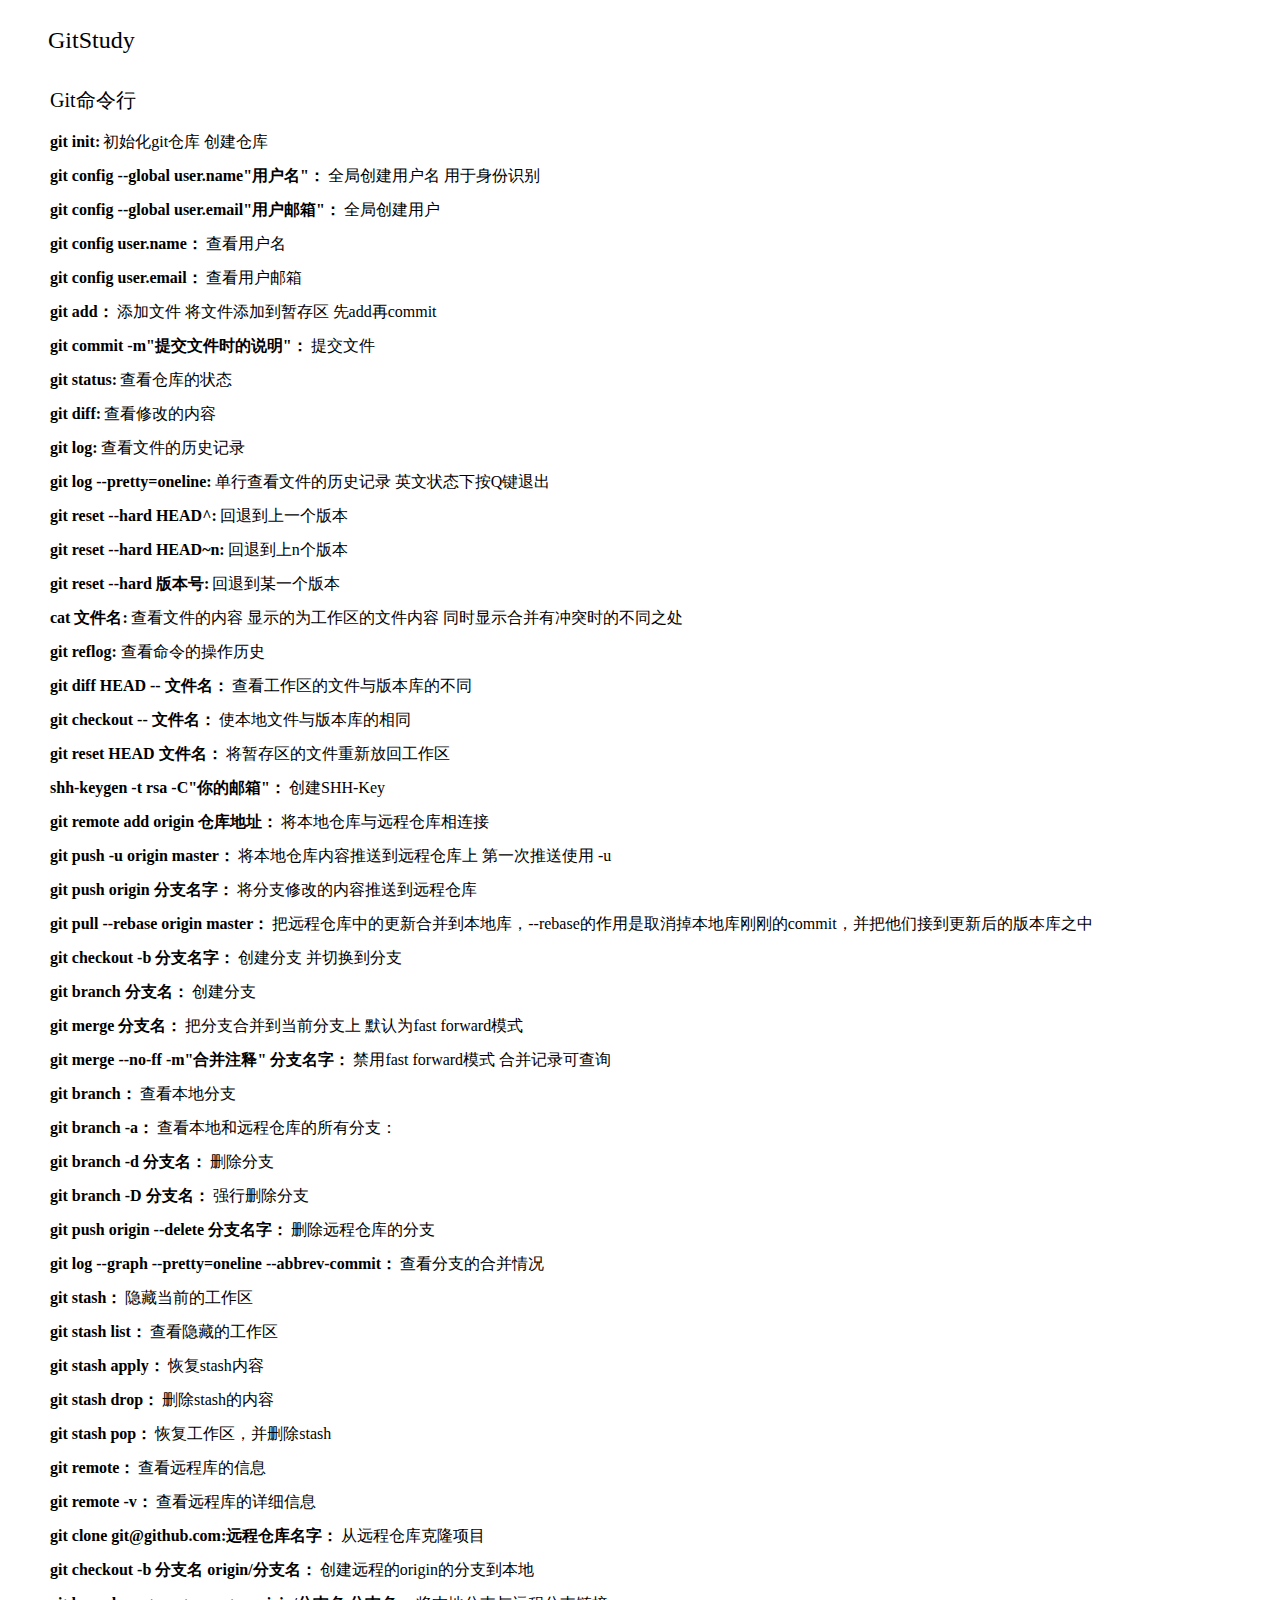
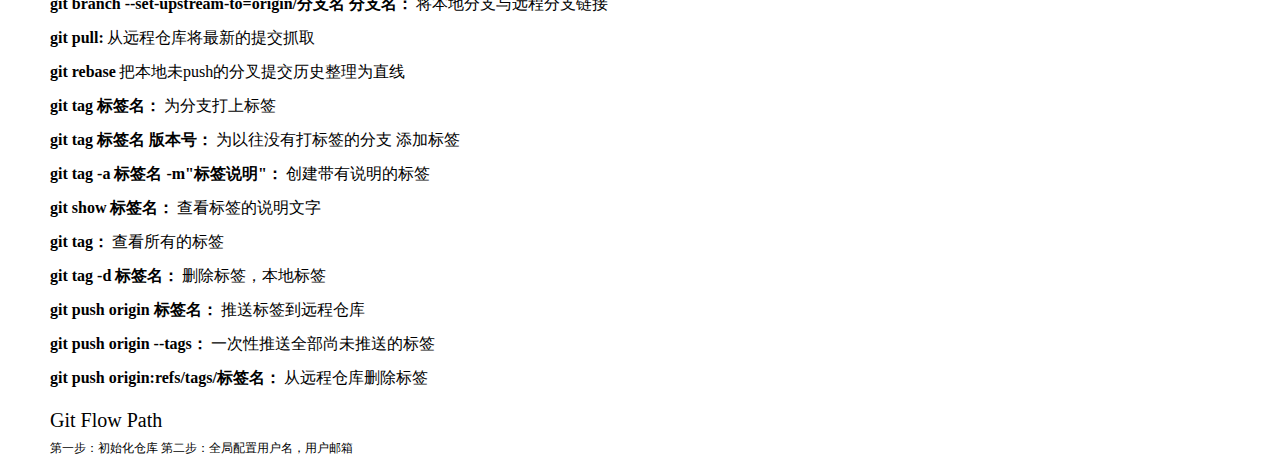
<file: index.html>
<!DOCTYPE html>
<html>
	<head>
		<meta charset="utf-8" />
		<meta name="renderer" content="webkit" />
		<link rel="stylesheet" type="text/css" href="css/index.css"/>
		<title>GitStudy</title>
	</head>
	<body>
		<header class="header">
			<h1>GitStudy</h1>
		</header>
		<div class="content">
			<h2>Git命令行</h2>
			<div class="commend-line">
				<span class="commend-name">git init:</span>
				<span class="commend-explain">初始化git仓库 创建仓库</span>
			</div>
			<div class="commend-line">
				<span class="commend-name">git config --global user.name"用户名"：</span>
				<span class="commend-explain">全局创建用户名 用于身份识别</span>
			</div>
			<div class="commend-line">
				<span class="commend-name">git config --global user.email"用户邮箱"：</span>
				<span class="commend-explain">全局创建用户</span>
			</div>
			<div class="commend-line">
				<span class="commend-name">git config user.name：</span>
				<span class="commend-explain">查看用户名</span>
			</div>
			<div class="commend-line">
				<span class="commend-name">git config user.email：</span>
				<span class="commend-explain">查看用户邮箱</span>
			</div>
			<div class="commend-line">
				<span class="commend-name">git add：</span>
				<span class="commend-explain">添加文件 将文件添加到暂存区 先add再commit</span>
			</div>
			<div class="commend-line">
				<span class="commend-name">git commit -m"提交文件时的说明"：</span>
				<span class="commend-explain">提交文件</span>
			</div>
			<div class="commend-line">
				<span class="commend-name">git status:</span>
				<span class="commend-explain">查看仓库的状态</span>
			</div>
			<div class="commend-line">
				<span class="commend-name">git diff:</span>
				<span class="commend-explain">查看修改的内容</span>
			</div>
			<div class="commend-line">
				<span class="commend-name">git log:</span>
				<span class="commend-explain">查看文件的历史记录</span>
			</div>
			<div class="commend-line">
				<span class="commend-name">git log --pretty=oneline:</span>
				<span class="commend-explain">单行查看文件的历史记录 英文状态下按Q键退出</span>
			</div>
			<div class="commend-line">
				<span class="commend-name">git reset --hard HEAD^:</span>
				<span class="commend-explain">回退到上一个版本</span>
			</div>
			<div class="commend-line">
				<span class="commend-name">git reset --hard HEAD~n:</span>
				<span class="commend-explain">回退到上n个版本</span>
			</div>
			<div class="commend-line">
				<span class="commend-name">git reset --hard 版本号:</span>
				<span class="commend-explain">回退到某一个版本</span>
			</div>
			<div class="commend-line">
				<span class="commend-name">cat 文件名:</span>
				<span class="commend-explain">查看文件的内容 显示的为工作区的文件内容 同时显示合并有冲突时的不同之处</span>
			</div>
			<div class="commend-line">
				<span class="commend-name">git reflog: </span>
				<span class="commend-explain">查看命令的操作历史</span>
			</div>
			<div class="commend-line">
				<span class="commend-name">git diff HEAD -- 文件名：</span>
				<span class="commend-explain">查看工作区的文件与版本库的不同</span>
			</div>
			<div class="commend-line">
				<span class="commend-name">git checkout -- 文件名：</span>
				<span class="commend-explain">使本地文件与版本库的相同</span>
			</div>
			<div class="commend-line">
				<span class="commend-name">git reset HEAD 文件名：</span>
				<span class="commend-explain">将暂存区的文件重新放回工作区</span>
			</div>
			<div class="commend-line">
				<span class="commend-name">shh-keygen -t rsa -C"你的邮箱"：</span>
				<span class="commend-explain">创建SHH-Key</span>
			</div>
			<div class="commend-line">
				<span class="commend-name">git remote add origin 仓库地址：</span>
				<span class="commend-explain">将本地仓库与远程仓库相连接</span>
			</div>
			<div class="commend-line">
				<span class="commend-name">git push -u origin master：</span>
				<span class="commend-explain">将本地仓库内容推送到远程仓库上 第一次推送使用 -u</span>
			</div>
			<div class="commend-line">
				<span class="commend-name">git push origin 分支名字：</span>
				<span class="commend-explain">将分支修改的内容推送到远程仓库</span>
			</div>
			<div class="commend-line">
				<span class="commend-name">git pull --rebase origin master：</span>
				<span class="commend-explain">把远程仓库中的更新合并到本地库，--rebase的作用是取消掉本地库刚刚的commit，并把他们接到更新后的版本库之中</span>
			</div>
			<div class="commend-line">
				<span class="commend-name">git checkout -b 分支名字：</span>
				<span class="commend-explain">创建分支 并切换到分支</span>
			</div>
			<div class="commend-line">
				<span class="commend-name">git branch 分支名：</span>
				<span class="commend-explain">创建分支</span>
			</div>
			<div class="commend-line">
				<span class="commend-name">git merge 分支名：</span>
				<span class="commend-explain">把分支合并到当前分支上 默认为fast forward模式</span>
			</div>
			<div class="commend-line">
				<span class="commend-name">git merge --no-ff -m"合并注释" 分支名字：</span>
				<span class="commend-explain">禁用fast forward模式 合并记录可查询</span>
			</div>
			<div class="commend-line">
				<span class="commend-name">git branch：</span>
				<span class="commend-explain">查看本地分支</span>
			</div>
			<div class="commend-line">
				<span class="commend-name">git branch -a：</span>
				<span class="commend-explain">查看本地和远程仓库的所有分支：</span>
			</div>
			<div class="commend-line">
				<span class="commend-name">git branch -d 分支名：</span>
				<span class="commend-explain">删除分支</span>
			</div>
			<div class="commend-line">
				<span class="commend-name">git branch -D 分支名：</span>
				<span class="commend-explain">强行删除分支</span>
			</div>
			<div class="commend-line">
				<span class="commend-name">git push origin --delete 分支名字：</span>
				<span class="commend-explain">删除远程仓库的分支</span>
			</div>
			<div class="commend-line">
				<span class="commend-name">git log --graph --pretty=oneline --abbrev-commit：</span>
				<span class="commend-explain">查看分支的合并情况</span>
			</div>
			<div class="commend-line">
				<span class="commend-name">git stash：</span>
				<span class="commend-explain">隐藏当前的工作区</span>
			</div>
			<div class="commend-line">
				<span class="commend-name">git stash list：</span>
				<span class="commend-explain">查看隐藏的工作区</span>
			</div>
			<div class="commend-line">
				<span class="commend-name">git stash apply：</span>
				<span class="commend-explain">恢复stash内容</span>
			</div>
			<div class="commend-line">
				<span class="commend-name">git stash drop：</span>
				<span class="commend-explain">删除stash的内容</span>
			</div>
			<div class="commend-line">
				<span class="commend-name">git stash pop：</span>
				<span class="commend-explain">恢复工作区，并删除stash</span>
			</div>
			<div class="commend-line">
				<span class="commend-name">git remote：</span>
				<span class="commend-explain">查看远程库的信息</span>
			</div>
			<div class="commend-line">
				<span class="commend-name">git remote -v：</span>
				<span class="commend-explain">查看远程库的详细信息</span>
			</div>
			<div class="commend-line">
				<span class="commend-name">git clone git@github.com:远程仓库名字：</span>
				<span class="commend-explain">从远程仓库克隆项目</span>
			</div>
			<div class="commend-line">
				<span class="commend-name">git checkout -b 分支名 origin/分支名：</span>
				<span class="commend-explain">创建远程的origin的分支到本地</span>
			</div>
			<div class="commend-line">
				<span class="commend-name">git branch --set-upstream-to=origin/分支名 分支名：</span>
				<span class="commend-explain">将本地分支与远程分支链接</span>
			</div>
			<div class="commend-line">
				<span class="commend-name">git pull:</span>
				<span class="commend-explain">从远程仓库将最新的提交抓取</span>
			</div>
			<div class="commend-line">
				<span class="commend-name">git rebase</span>
				<span class="commend-explain">把本地未push的分叉提交历史整理为直线</span>
			</div>
			<div class="commend-line">
				<span class="commend-name">git tag 标签名：</span>
				<span class="commend-explain">为分支打上标签</span>
			</div>
			<div class="commend-line">
				<span class="commend-name">git tag 标签名 版本号：</span>
				<span class="commend-explain">为以往没有打标签的分支 添加标签</span>
			</div>
			<div class="commend-line">
				<span class="commend-name">git tag -a 标签名 -m"标签说明"：</span>
				<span class="commend-explain">创建带有说明的标签</span>
			</div>
			<div class="commend-line">
				<span class="commend-name">git show 标签名：</span>
				<span class="commend-explain">查看标签的说明文字</span>
			</div>
			<div class="commend-line">
				<span class="commend-name">git tag：</span>
				<span class="commend-explain">查看所有的标签</span>
			</div>
			<div class="commend-line">
				<span class="commend-name">git tag -d 标签名：</span>
				<span class="commend-explain">删除标签，本地标签</span>
			</div>
			<div class="commend-line">
				<span class="commend-name">git push origin 标签名：</span>
				<span class="commend-explain">推送标签到远程仓库</span>
			</div>
			<div class="commend-line">
				<span class="commend-name">git push origin --tags：</span>
				<span class="commend-explain">一次性推送全部尚未推送的标签</span>
			</div>
			<div class="commend-line">
				<span class="commend-name">git push origin:refs/tags/标签名：</span>
				<span class="commend-explain">从远程仓库删除标签</span>
			</div>
			<h2>Git Flow Path</h2>
			<div class="flow-path-describe">
				第一步：初始化仓库
				第二步：全局配置用户名，用户邮箱
			</div>
		</div>
	</body>
</html>
</file>
<file: css/index.css>
body{
	margin: 0;
	padding: 0;
	font-size: 12px;
	font-family: "microsoft yahei";
	color: #000;
}
h1,h2,h3,h4,h5,h6{
	margin: 0;
	padding: 0;
}
ul,ol,li{
	list-style: none;
}
.header{
	width: 100%;
	height: 80px;
}
.header h1{
	font-size: 24px;
	font-weight: normal;
	line-height: 80px;
	text-indent: 2em;
}
.content{
	box-sizing: border-box;
	width: 100%;
	padding: 0 50px;
}
.content h2{
	font-size: 20px;
	font-weight: normal;
	line-height: 40px;
}
.commend-line{
	margin: 10px 0;
}
.commend-line .commend-name{
	font-size: 16px;
	font-weight: bold;
	line-height: 24px;
}
.commend-line .commend-explain{
	font-size: 16px;
	font-weight: normal;
	line-height: 24px;
}
</file>
